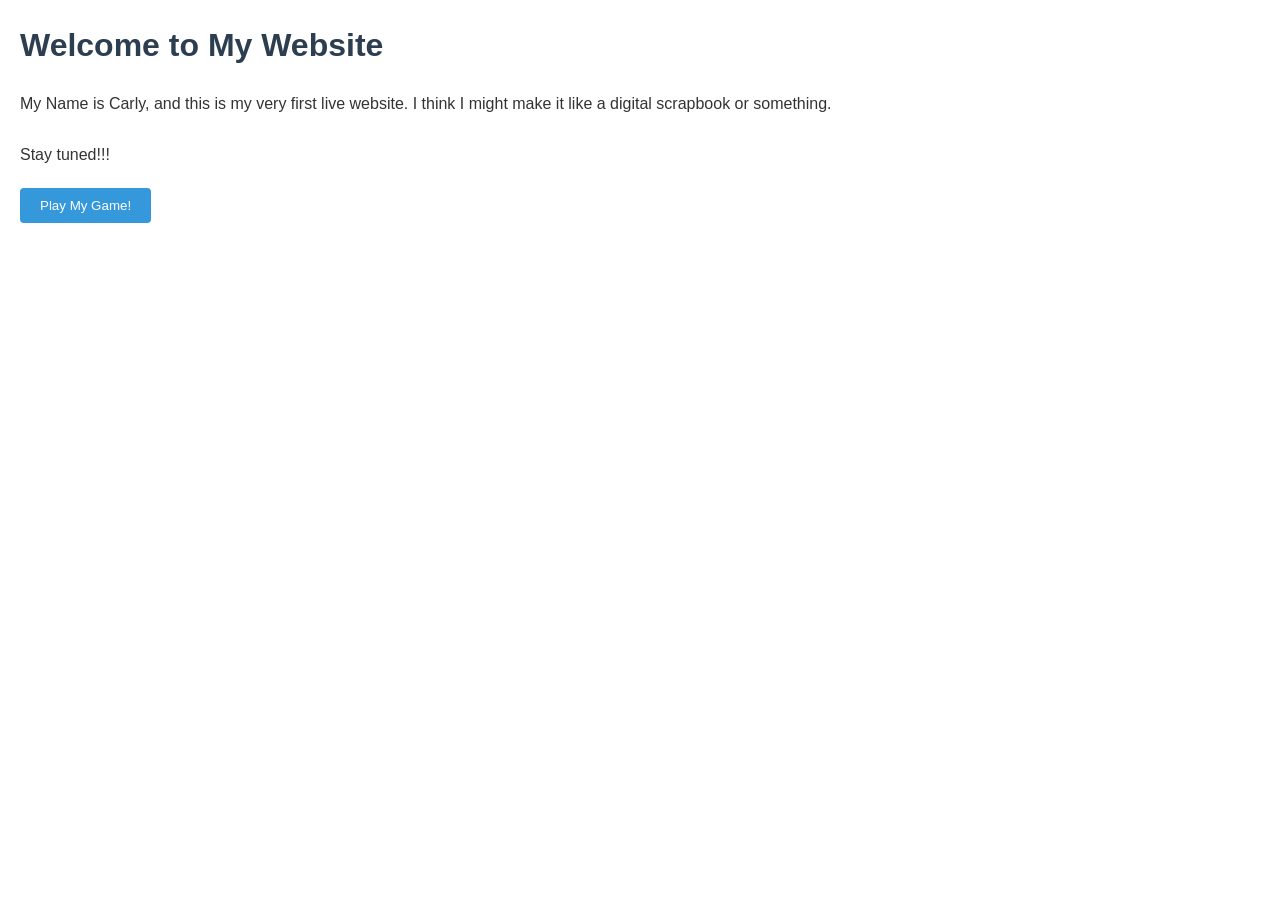
<file: index.html>
<!DOCTYPE html>
<html lang="en">
<head>
    <meta charset="UTF-8">
    <meta name="viewport" content="width=device-width, initial-scale=1.0">
    <title>My Very Own Website</title>
    <link rel="stylesheet" href="css/style.css">
</head>
<body>
    <h1>Welcome to My Website</h1>
    <p>My Name is Carly, and this is my very first live website. I think I might 
        make it like a digital scrapbook or something.<br><br>Stay tuned!!!</p>
    
    <button id="my-button">Play My Game!</button>
    
    <script src="js/script.js"></script>
</body>
</html>
</file>
<file: css/style.css>
/* Basic CSS Reset */
* {
    margin: 0;
    padding: 0;
    box-sizing: border-box;
}

body {
    font-family: Arial, sans-serif;
    line-height: 1.6;
    color: #333;
    padding: 20px;
}

h1 {
    color: #2c3e50;
    margin-bottom: 20px;
}

p {
    margin-bottom: 20px;
}

button {
    background: #3498db;
    color: white;
    padding: 10px 20px;
    border: none;
    border-radius: 4px;
    cursor: pointer;
}

button:hover {
    background: #2980b9;
}

h2 {
    color: #2c3e50;
    margin: 30px 0 10px 0;
}

#game-container {
    margin: 20px 0;
    border: 2px solid #2c3e50;
    border-radius: 8px;
    display: inline-block;
    background: #000;
}
</file>
